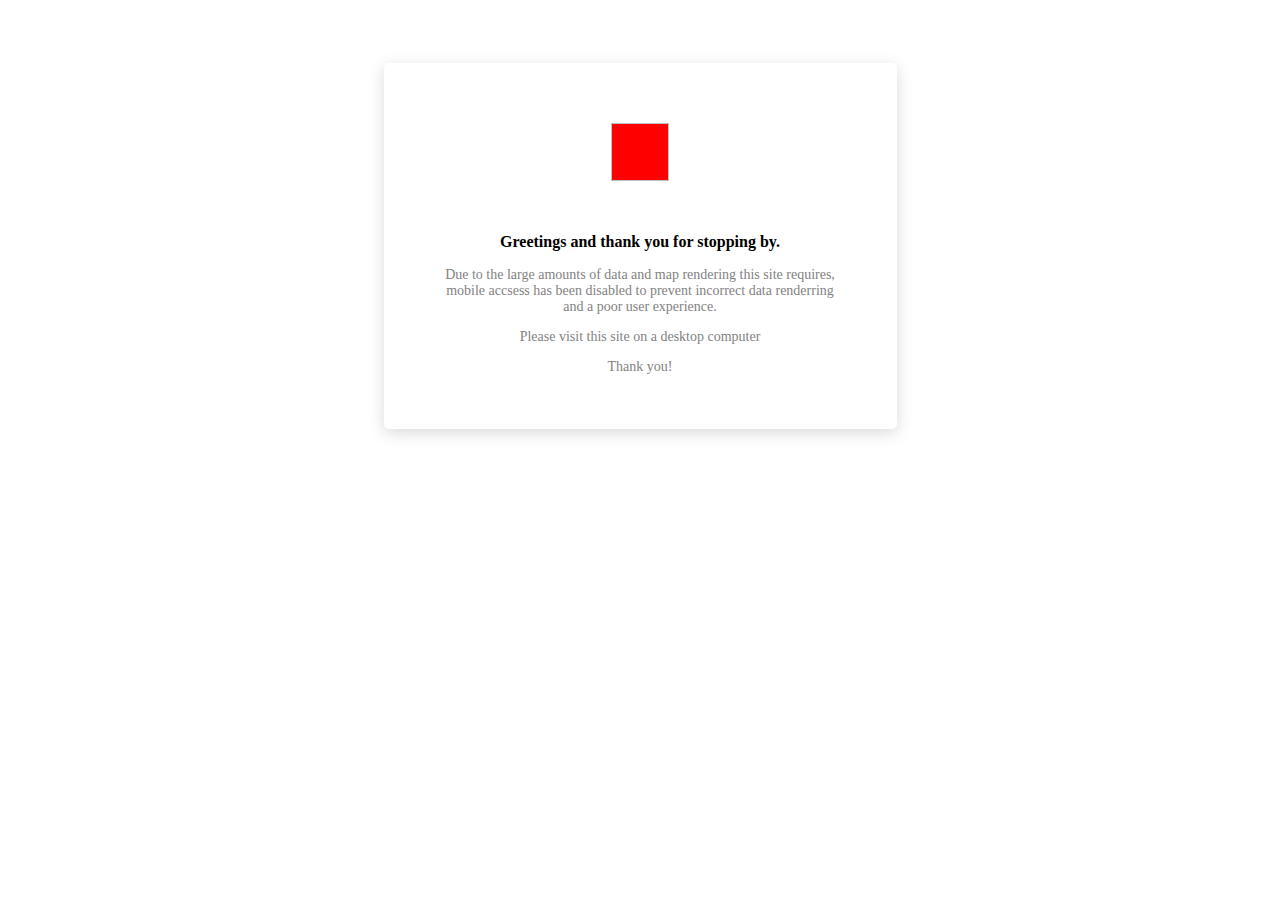
<file: message.html>
<!DOCTYPE html>
<html lang="en">

<head>
    <meta charset="UTF-8">
    <meta http-equiv="X-UA-Compatible" content="IE=edge">
    <meta name="viewport" content="width=device-width, initial-scale=1.0">
    <link rel="stylesheet" href="./accsets/css/message.css">
    <title>Document</title>
</head>

<body>
    <section class="message">
        <div class="message-wrapper">
            <div class="message-inner">
                <div class="message-logo">
                    <a href="" class="message-header-link">
                        <img class="form-login-content-logo"></img>
                    </a>
                </div>
                <div class="message-content">
                    <h3 class="message-title">Greetings and thank you for stopping by.</h3>
                    <p class="message-text">Due to the large amounts of data and map rendering this site requires,
                        mobile accsess has been disabled to prevent incorrect data renderring
                        and a poor user experience.
                    </p>
                    <p class="message-text">Please visit this site on a desktop computer</p>
                    <p class="message-text">Thank you!</p>
                </div>
            </div>
        </div>
    </section>
</body>

</html>
</file>
<file: accsets/css/message.css>
.message{background-color:#fff;padding:55px 16px 105px}.message .message-wrapper .message-inner{padding:60px 60px 40px;box-sizing:border-box;background-color:#fff;max-width:513px;margin:0 auto;box-shadow:0px 4px 16px rgba(0,0,0,.15);border-radius:5px;text-align:center}.message .message-wrapper .message-inner .message-logo .message-header-link .form-login-content-logo{width:58px;height:58px;background-color:red}.message .message-wrapper .message-inner .message-content .message-title{margin-top:48px;font-size:16px}.message .message-wrapper .message-inner .message-content .message-text{color:#828282;font-size:14px}
</file>
